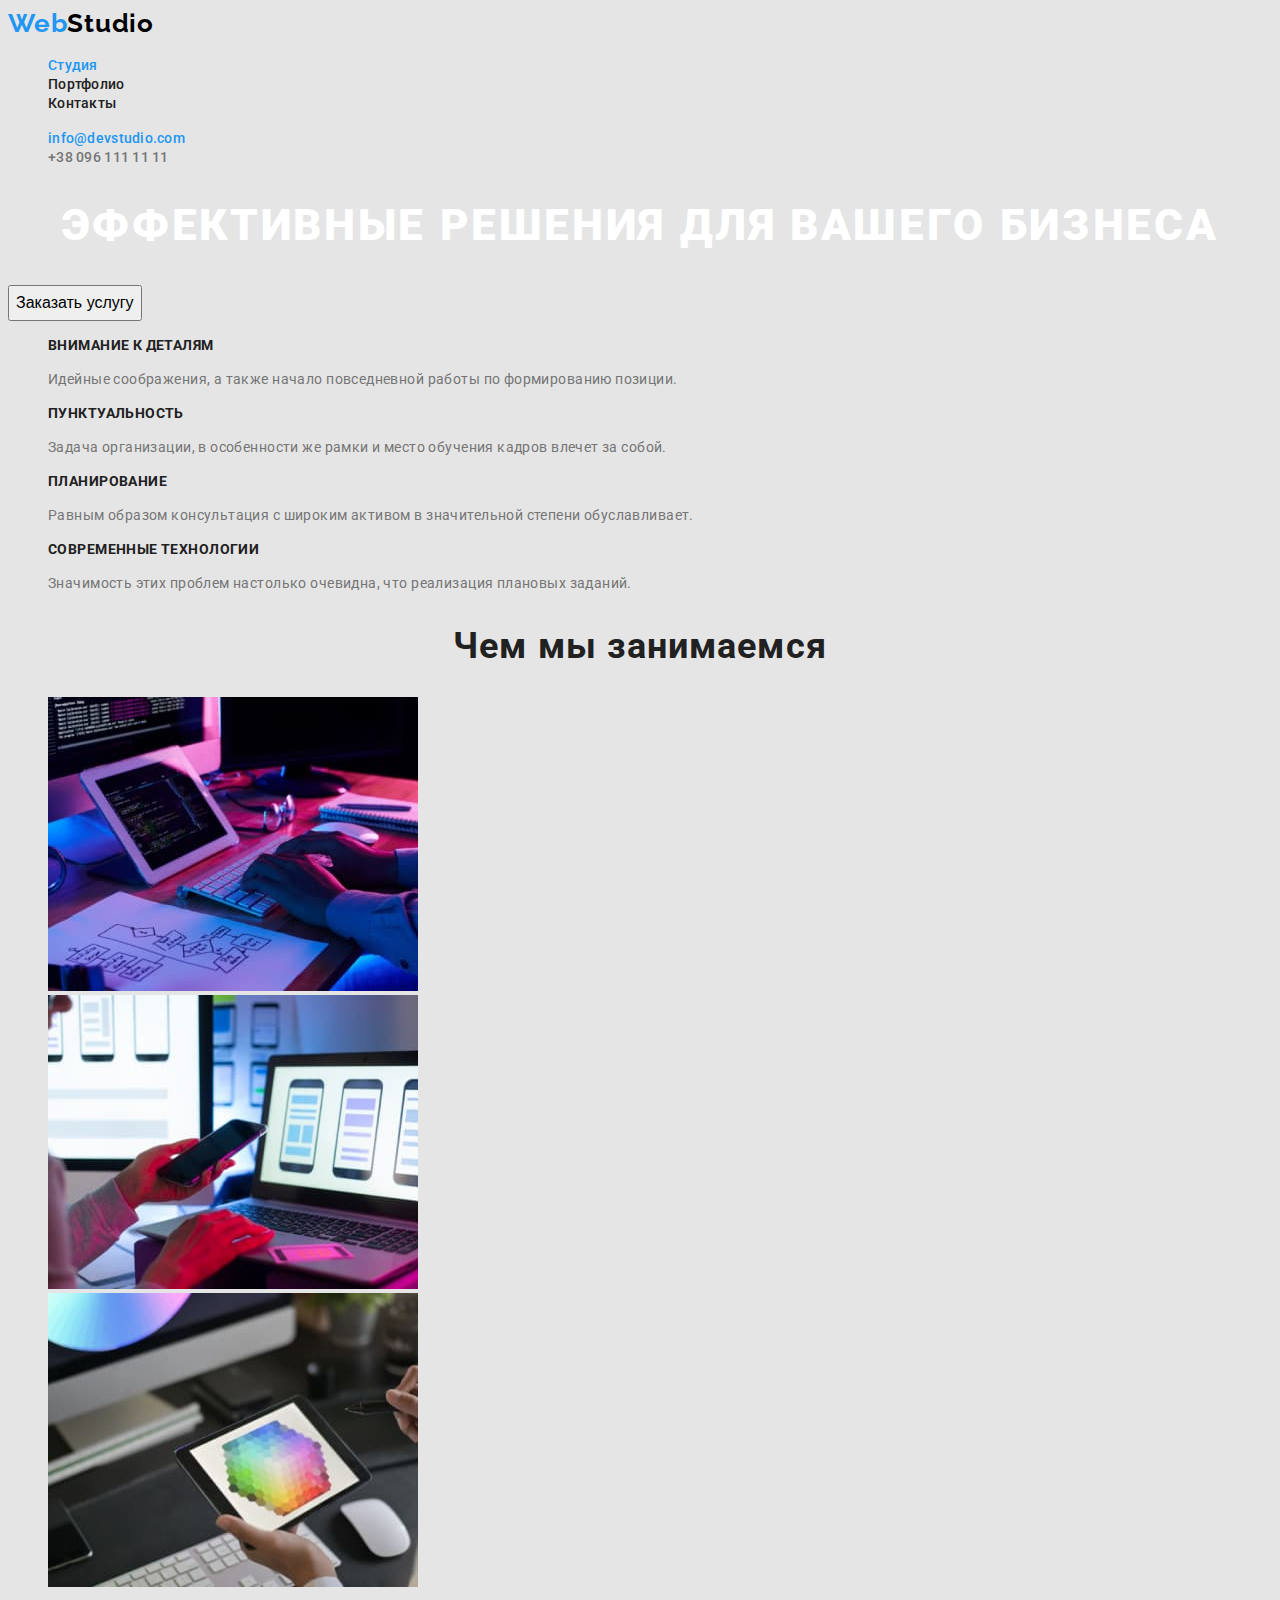
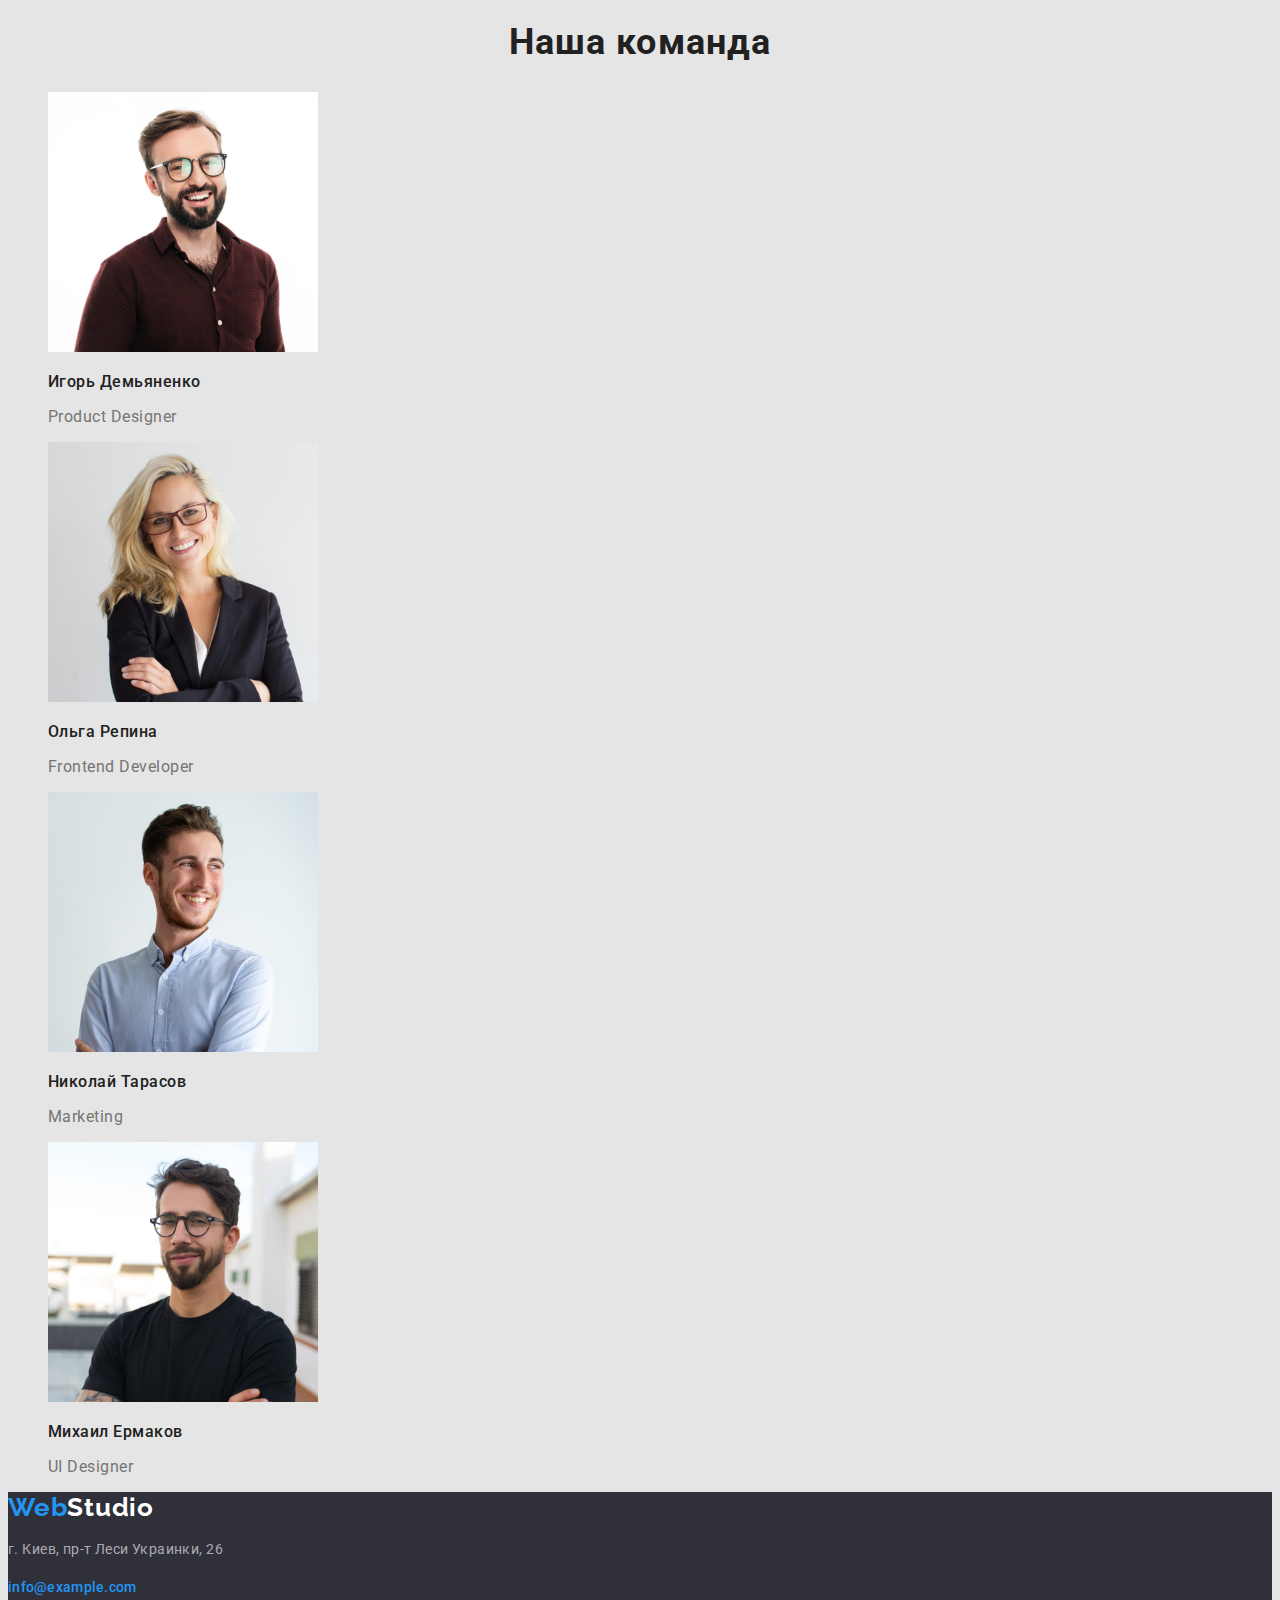
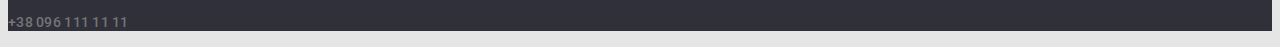
<file: index.html>
<!DOCTYPE html>
<html lang="ru">
<head>
    <meta charset="UTF-8">
    <meta http-equiv="X-UA-Compatible" content="IE=edge">
    <meta name="viewport" content="width=device-width, initial-scale=1.0">
    <title>Домашка №2 </title>
    <link href="https://fonts.googleapis.com/css2?family=Raleway:wght@700&family=Roboto:wght@400;500;700;900&display=swap" rel="stylesheet">
     
    <link rel="stylesheet" href="./css/styles.css">
</head>
 
     
<body>
    <!-- Шапка -->
    <header>
        <a href = "" class="link-webstydio web">Web<span class = "span-stydio stydio">Studio</span></a>
        <!-- Навигация -->
        <nav>
        <ul class = "nav">
            <li><a href = "./index.html" class="link-nav one">Студия</a></li>
            <li><a href = "./portfolio.html" class="link-nav">Портфолио</a></li>
            <li><a href = "" class="link-nav">Контакты</a></li>
        </ul>
    </nav>
    <ul class = "contact">
        <li><a href = "malto:info@devstudio.com" class="link-nav email">info@devstudio.com</a></li>
        <li><a href = "tel:+380961111111" class="link-nav tel">+38 096 111 11 11</a></li>
    </ul>
    <section>
        <h1 class = "header-title">Эффективные решения для вашего бизнеса</h1>
        <button class = "service">Заказать услугу</button>
    </section>

    </header>
    <!-- Основной контент -->
    <main>
        <section>
            <h2 class = "title-list" hidden>Наши усовершенствования</h2>
            <ul class = "list">
                <li>
                    <h3 class = li-title>Внимание к деталям</h3>
                    <p class = "text">Идейные соображения, а также начало повседневной работы по формированию позиции.</p>
                </li>
                <li>
                    <h3 class = "li-title">Пунктуальность</h3>
                    <p class = "text">Задача организации, в особенности же рамки и место обучения кадров влечет за собой.</p>
                </li>
                <li>
                    <h3 class = "li-title">Планирование</h3>
                    <p class = "text">Равным образом консультация с широким активом в значительной степени обуславливает.</p>
                </li>
                <li>
                    <h3 class = "li-title">Современные технологии</h3>
                    <p class = "text">Значимость этих проблем настолько очевидна, что реализация плановых заданий.</p>
                </li>
            </ul>
        </section>
        <!--Наши преимущества-->
        <section>
            <h2 class = "title-list">Чем мы занимаемся</h2>
            <ul class = "list">             
                <li><img src = "images/photo1.jpg" width = "370" alt = "работа на ноутбуке над кодом приложения" /></li>
                <li><img src = "images/photo2.jpg" width = "370" alt = "работа над мобильным приложением" /></li>
                <li><img src = "images/photo3.jpg" width = "370" alt = "работа на ноутбуке с цветом" /></li>
            </ul>
            
        </section>
        <section>
            <h2 class = "title-list">Наша команда</h2>

                 <ul class = "list">
                    <li>
                        <img src = "images/img2.jpg" width = "270" alt = "Product Designer" />               
                        <h3 class = "username">Игорь Демьяненко</h3>                
                        <p class = "profession" lang = "en">Product Designer</p>
                    </li>
                    <li>                   
                        <img src = "images/img3.jpg" width = "270" alt = "Frontend Developer" />                   
                        <h3 class = "username">Ольга Репина</h3>             
                        <p class = "profession" lang = "en">Frontend Developer</p>
                    </li>
                    <li>                   
                        <img src = "images/imga.jpg" width = "270" alt = "Marketing" />                   
                        <h3 class = "username">Николай Тарасов</h3>             
                        <p class = "profession" lang = "en">Marketing</p>
                    </li>
                    <li>                   
                        <img src = "images/img1.jpg" width = "270" alt = "UI Designer" />                   
                        <h3 class = "username">Михаил Ермаков</h3>             
                        <p class = "profession" lang = "en">UI Designer</p>
                    </li>
                </ul>     
        </section>
    </main>
    <footer class = "footer">
        <!--Логотип-->
        <a href = "" class="link-webstydio web">Web<span class = "span-stydio-footer stydio">Studio</span></a>
        <address>
            <p class = "address">г. Киев, пр-т Леси Украинки, 26</p>
            
            <p><a href = "mailto:info@example.com" class="link-nav email">info@example.com</a></p>
            <p><a href = "tel:+380961111111" class="link-nav tel">+38 096 111 11 11</a></p>             
        </address>
    </footer>   
</body>
</html>
</file>
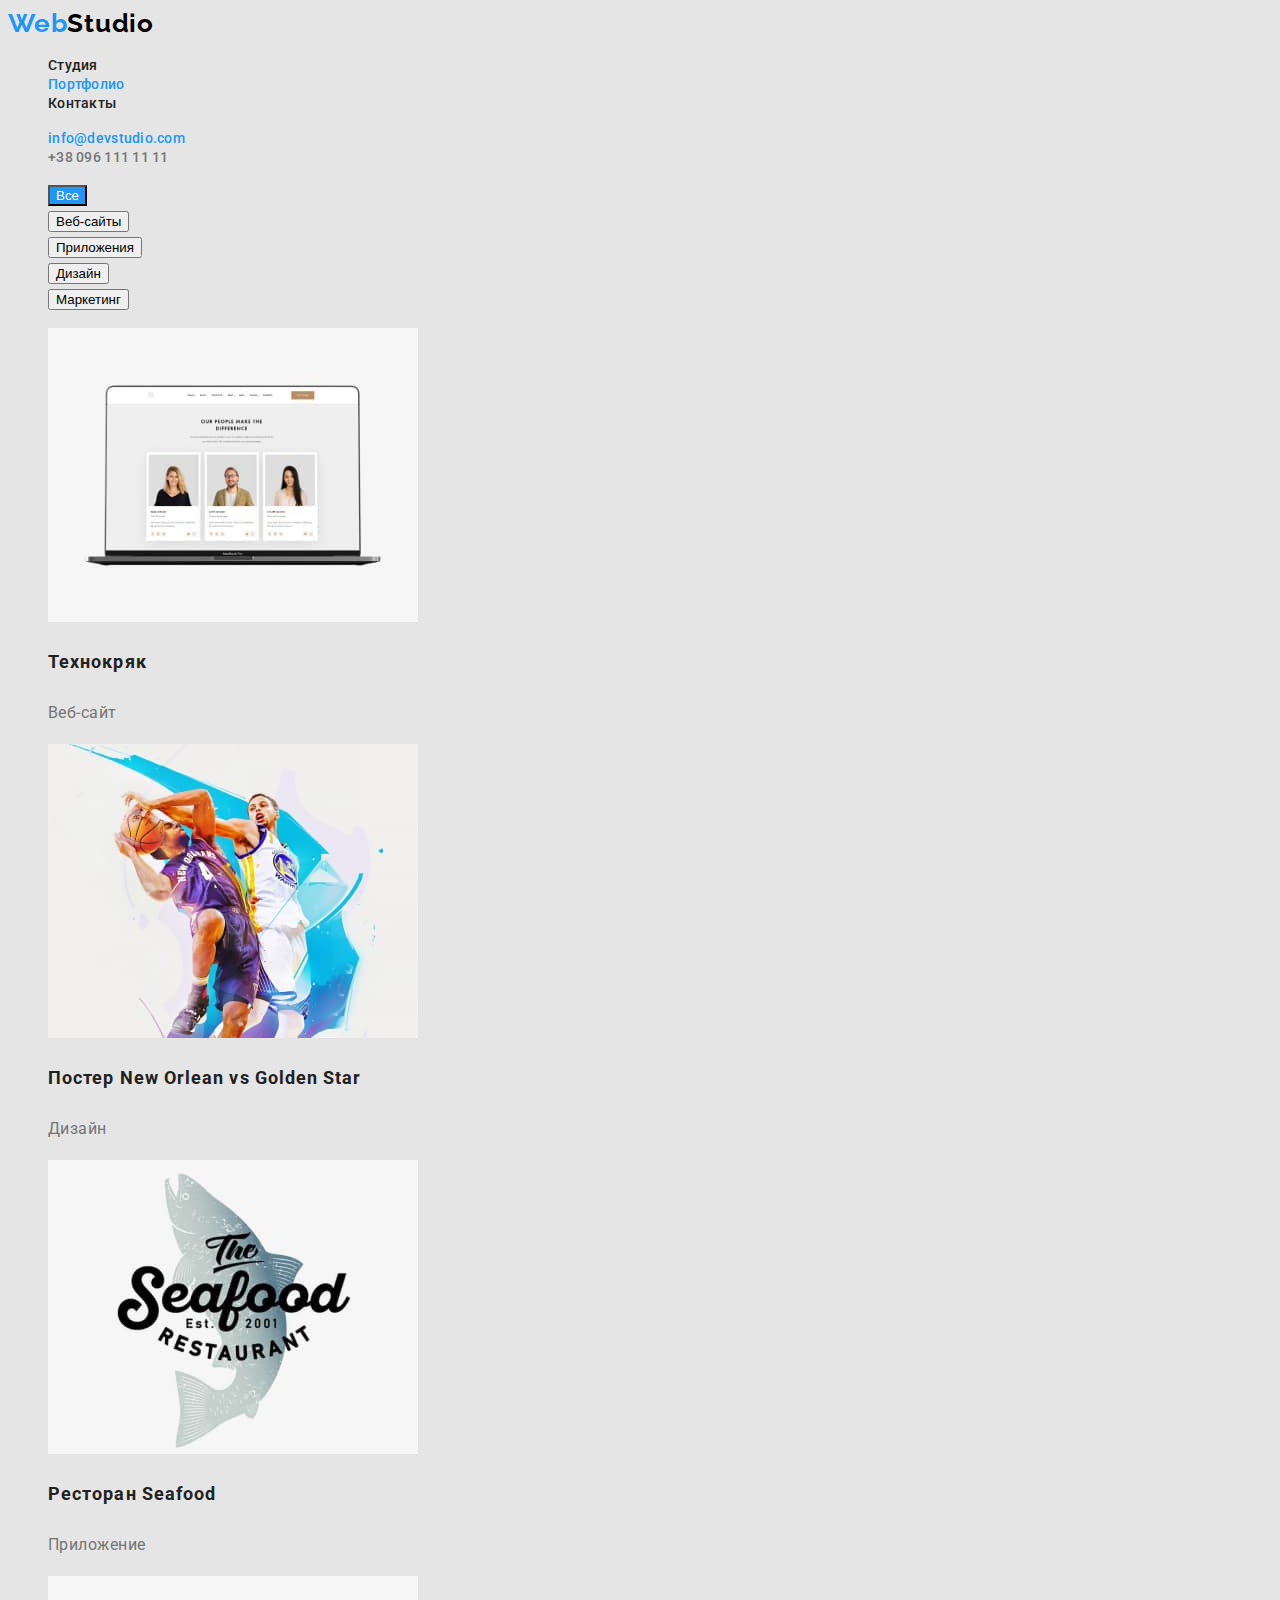
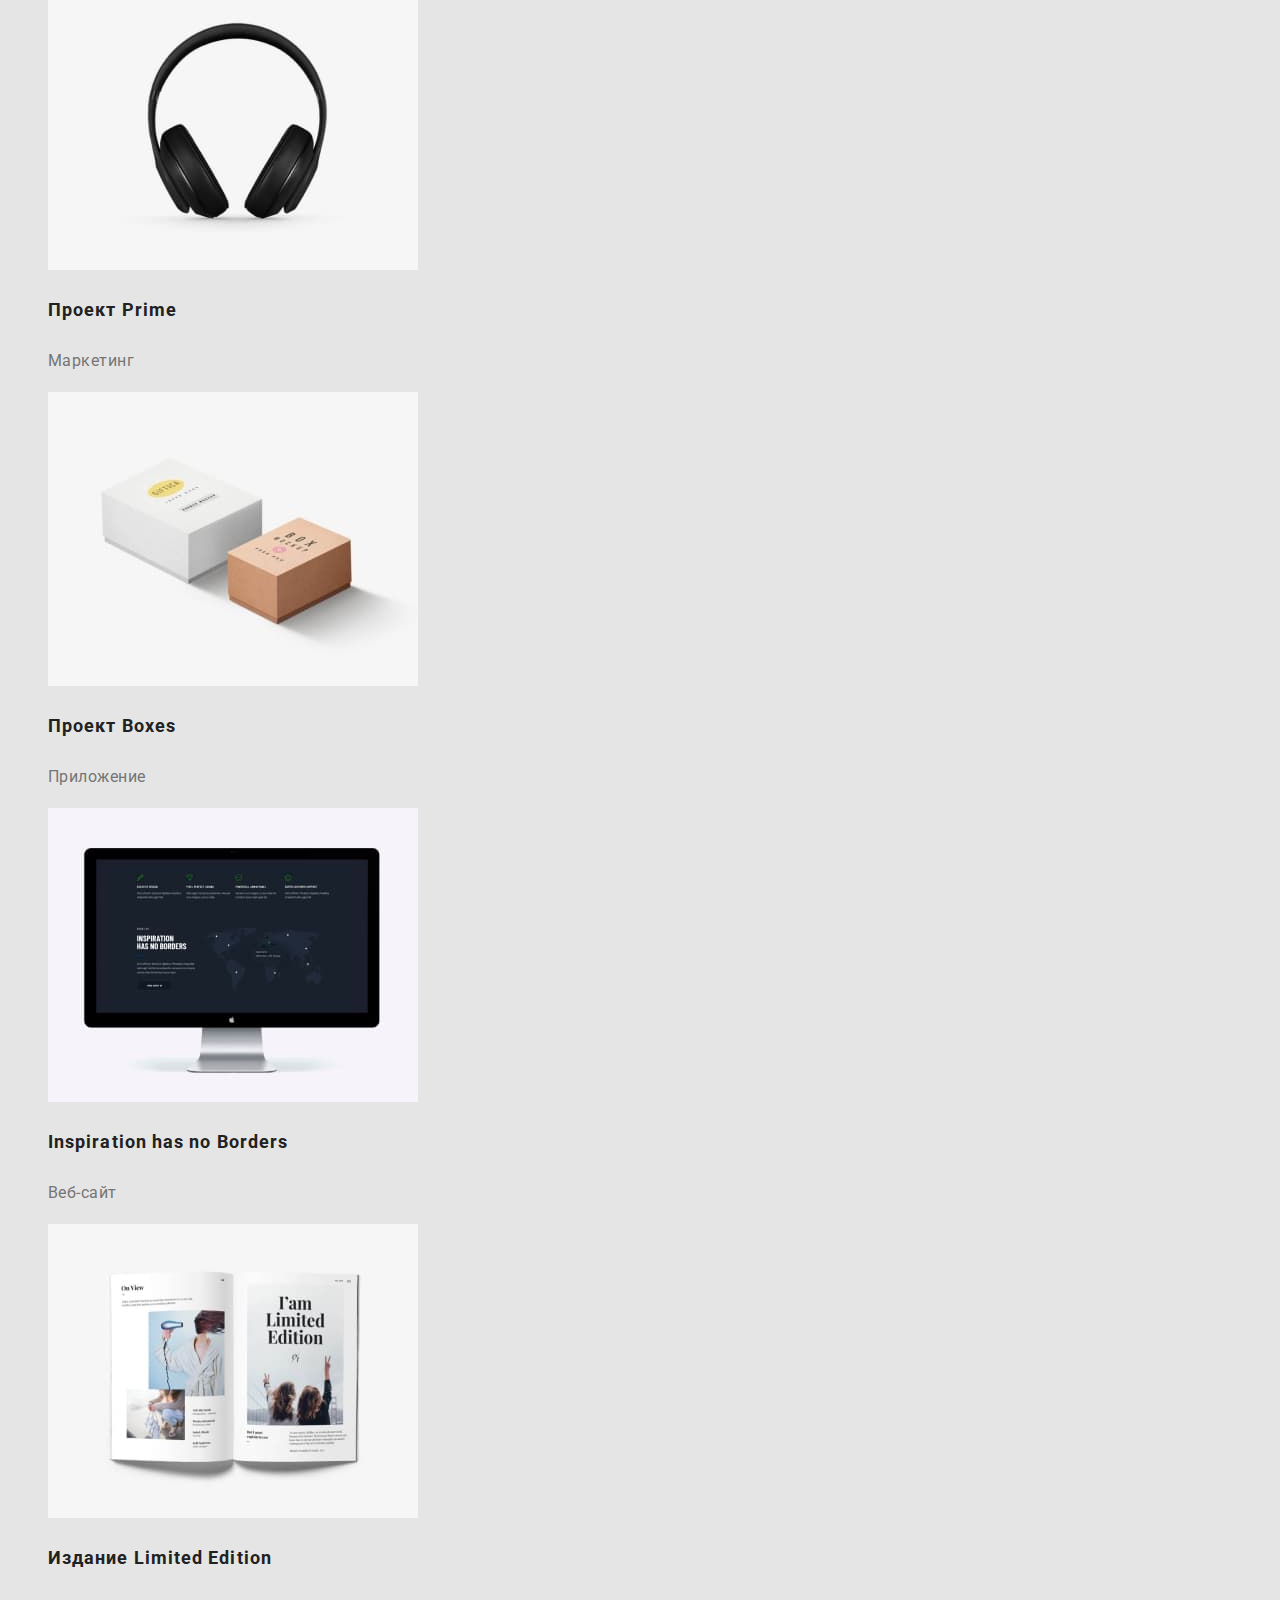
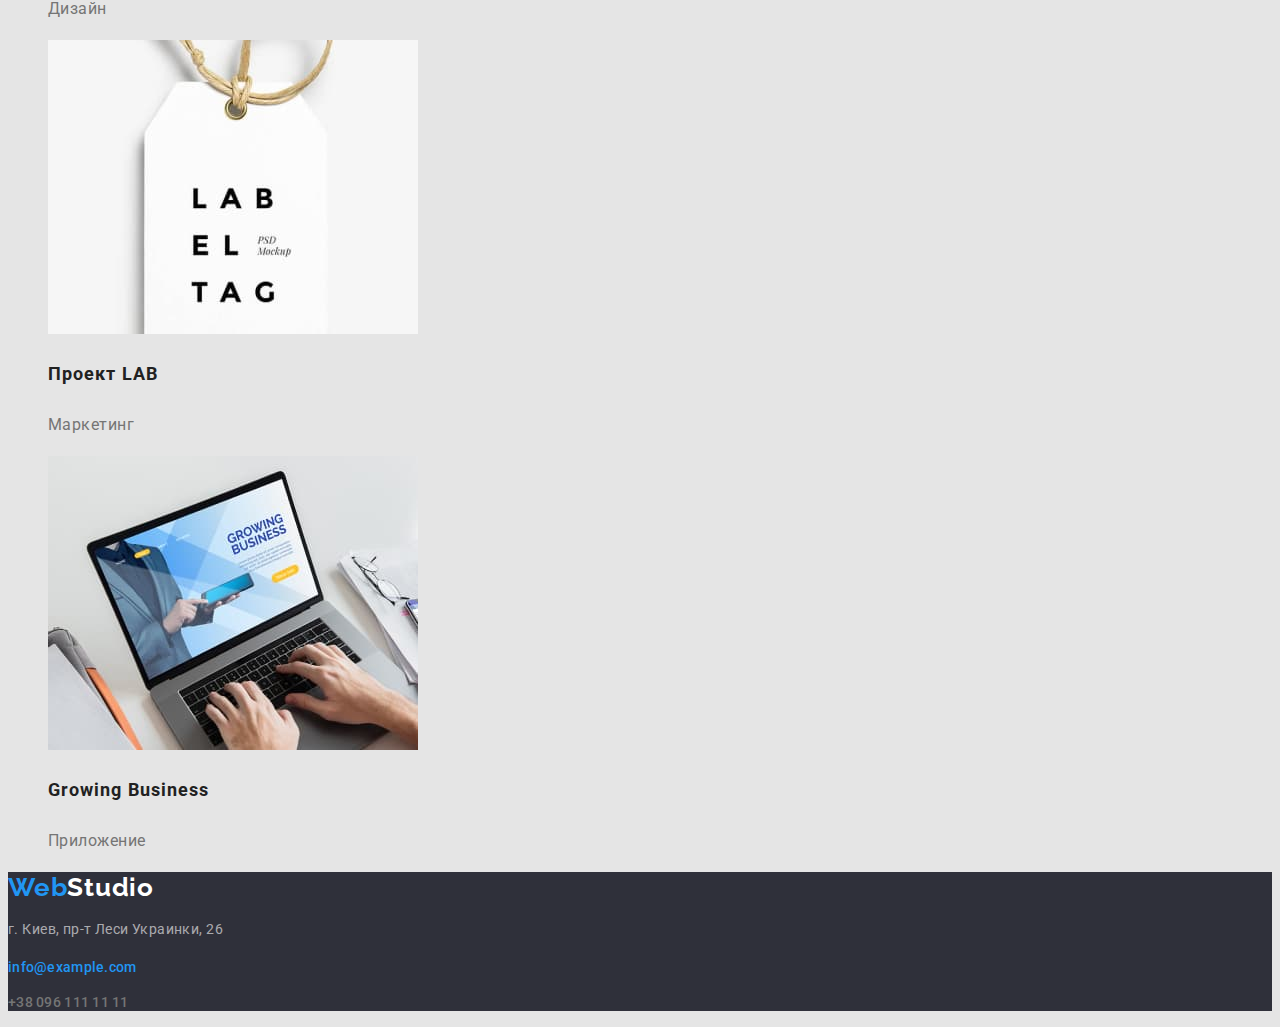
<file: portfolio.html>
<!DOCTYPE html>
<html lang="ru">
<head>
    <meta charset="UTF-8">
    <meta http-equiv="X-UA-Compatible" content="IE=edge">
    <meta name="viewport" content="width=device-width, initial-scale=1.0">
    <title>Домашка №2-Портфолио</title>  
    <link href="https://fonts.googleapis.com/css2?family=Raleway:wght@700&family=Roboto:wght@400;500;700;900&display=swap" rel="stylesheet"> 
     
    <link rel="stylesheet" href="./css/styles.css">
</head>
<body>
      <!-- Шапка -->
      <header>
        <a href = "" class="link-webstydio web"> Web<span class = "span-stydio stydio">Studio</span></a>
        <!-- Навигация -->
        <nav>
        <ul class = "nav">
            <li><a href = "./index.html" class="link-nav">Студия</a></li>
            <li><a href = "./portfolio.html" class="link-nav portfolio">Портфолио</a></li>
            <li><a href = "" class="link-nav">Контакты</a></li>
        </ul>
    </nav>
    <ul class = "contact">
        <li><a href = "malto:info@devstudio.com" class="link-nav email">info@devstudio.com</a></li>
        <li><a href="tel:+380961111111" class="link-nav tel">+38 096 111 11 11</a></li>
    </ul>
    </header>
    <!--Основной контент-->
    <main>
        <!--Фильтры-->
        <section>
            <h2 hidden>Расширенный фильтр</h2>
            <ul class = "list"> 
                <li class = "filter"><button type="button" class = "item-filter">Все</button></li>
                <li class = "filter"><button type="button">Веб-сайты</button></li>
                <li class = "filter"><button type="button">Приложения</button></li>
                <li class = "filter"><button type="button">Дизайн</button></li>
                <li class = "filter"><button type="button">Маркетинг</button></li>
            </ul>
            <!--Карточки портфолио-->
            <ul class="list">        
                <li>
                    <img src = "./images/imgf.jpg" width = "370" height="294" alt = "Веб-сайт">
                    <h3 class = "title-section">Технокряк</h3>
                    <p class = "text-item">Веб-сайт</p>
                </li>
                <li>
                    <img src = "./images/img1f.jpg" width = "370" height="294" alt = " Матч двух баскетбольных команд New Orlean vs Golden Star">
                    <h3 class = "title-section">Постер New Orlean vs Golden Star</h3>
                    <p class = "text-item">Дизайн</p>
                </li>
                <li>
                    <img src = "./images/img2f.jpg" width = "370" height="294" alt = "Логотип Ресторан Seafood">
                    <h3 class = "title-section">Ресторан Seafood</h3>
                    <p class = "text-item">Приложение</p>
                </li>        
                <li>
                    <img src = "./images/imgf3.jpg" width = "370" height="294" alt = "Наушеники">
                    <h3 class = "title-section">Проект Prime</h3>
                    <p class = "text-item">Маркетинг</p>
                </li>
                <li>
                    <img src="./images/imgf4.jpg" width = "370" height="294" alt = "Небольшие коробки">
                    <h3 class = "title-section">Проект Boxes</h3>
                    <p class = "text-item">Приложение</p>
                </li>
                <li>
                    <img src="./images/imgf5.jpg" width = "370" height="294" alt = "У вдохновения нет границ">
                    <h3 class = "title-section" lang="en">Inspiration has no Borders</h3>
                    <p class = "text-item">Веб-сайт</p>
                </li>        
                <li>
                    <img src="./images/imgf6.jpg" width = "370" height="294" alt = "Ограниченное издание">
                    <h3 class = "title-section">Издание Limited Edition</h3>
                    <p class = "text-item">Дизайн</p>
                </li>
                <li>
                    <img src="./images/imgf7.jpg" width = "370" height="294" alt = "Проект LAB">
                    <h3 class = "title-section">Проект LAB</h3>
                    <p class = "text-item">Маркетинг</p>
                </li>
                <li>
                    <img src="./images/imgf8.jpg" width = "370" height="294" alt = "Разработка бизнес приложения на ноутбуке">
                    <h3 class = "title-section" lang="en">Growing Business</h3>
                    <p class = "text-item">Приложение</p>
                </li>
            </ul>
        </section>
    </main>

    <!-- Футер-->
    <footer class = "footer">
        <!--Логотип-->
        <a href = "" class="link-webstydio web">Web<span class = "span-stydio-footer stydio">Studio</span></a>
        <address>
            <p class = "address">г. Киев, пр-т Леси Украинки, 26</p>
            
            <p><a href = "mailto:info@example.com" class="link-nav email">info@example.com</a></p>
            <p><a href = "tel:+380961111111" class="link-nav tel">+38 096 111 11 11</a></p>             
            
        </address>


    </footer>
    
</body>
</html>
</file>
<file: css/styles.css>
:root {
  --primary-color: #ffffff;
  --webstydio-link: #2196F3;
  --title-text: #212121;
  --text-color: #757575;
  --contact-color: rgba(255, 255, 255, 0.6);
}

body {
  background-color: #E5E5E5;
  font-family: 'Roboto', sans-serif;
}

.link-webstydio {
  color: var(--webstydio-link);
  text-decoration: none;  
}
.web,
.stydio {
  font-family: Raleway;
  font-style: normal;
  font-weight: 700;
  font-size: 26px;
  line-height: calc(31 / 26);
  letter-spacing: 0.03em;
}

.link-webstydio:hover {
  text-decoration: underline;
}

.span-stydio {
  color: #000000;
}

.nav,
.contact {
  list-style: none;
  text-decoration: none; 
  font-style: normal;  
}

 

.link-nav {
  text-decoration: none;    
  font-style: normal;
  font-weight: 500;
  font-size: 14px;
  line-height: calc(16 / 14);
  letter-spacing: 0.02em;
  color: var(--title-text);
}

.link-nav.tel {
  color: var(--text-color);   
  font-style: normal;
  font-weight: 500;
  font-size: 14px;
  line-height: calc(16 / 14);
  letter-spacing: 0.02em;
}

.link-nav:hover {
  text-decoration: underline;
}

  .link-nav.one {
  color: var(--webstydio-link);   
  font-style: normal;
  font-weight: 500;
  font-size: 14px;
  line-height: calc(16 / 14);
  letter-spacing: 0.02em;
}



 

.link-nav.one:hover,
.link-nav.one:focus {
  color: var(--webstydio-link);
}

 

.link-nav.email:link {
  color: var(--webstydio-link);
}

.link-nav.email {   
  font-style: normal;
  font-weight: 500;
  font-size: 14px;
  line-height: calc(16 / 14);
  letter-spacing: 0.02em;
}

.link-nav.email:hover {
  color: var(--webstydio-link);
}

.header-title {   
  font-style: normal;
  font-weight: 900;
  font-size: 44px;
  line-height: calc(60 / 44);
  /* or 136% */

  text-align: center;
  letter-spacing: 0.06em;
  text-transform: uppercase;
  color: var(--primary-color);
}

.service {   
  font-style: normal;
  font-weight: 500;
  font-size: 16px;
  line-height: calc(30 / 16);
}
 

.service:hover {
  background-color: var(--webstydio-link);
  color: var(--primary-color);
  cursor: pointer;
}

.li-title {   
  font-style: normal;
  font-weight: 700;
  font-size: 14px;
  line-height: calc(16 / 14);
  letter-spacing: 0.03em;
  text-transform: uppercase;
  color: var(--title-text);
}

.text {   
  font-style: normal;
  font-weight: normal;
  font-size: 14px;
  line-height: calc(24 / 14);
  /* or 171% */
  letter-spacing: 0.03em;
  color: var(--text-color);
}

.title-list {   
  font-style: normal;
  font-weight: 700;
  font-size: 36px;
  line-height: calc(42 / 36);
  text-align: center;
  letter-spacing: 0.03em;
  color: var(--title-text);
}

.username {   
  font-style: normal;
  font-weight: 500;
  font-size: 16px;
  line-height: calc(19 / 16);
  /* identical to box height */   
  letter-spacing: 0.03em;
  color: var(--title-text);
}

.profession {   
  font-style: normal;
  font-weight: normal;
  font-size: 16px;
  line-height: calc(19 / 16);
  /* identical to box height */   
  letter-spacing: 0.03em;
  color: var(--text-color);
}

.list {
  list-style: none;
}

.contact.footer {   
  font-style: normal;
  font-weight: normal;
  font-size: 14px;
  line-height: calc(24 / 14);
  /* or 171% */
  letter-spacing: 0.03em;
  color: var(--contact-color);  
}

.contact.footer:hover {
  color: var(--contact-color);
  text-decoration: underline;  
}

.address {
  color: var(--contact-color);    
  font-style: normal;
  font-weight: normal;
  font-size: 14px;
  line-height: calc(24 / 14);
  /* or 171% */
letter-spacing: 0.03em;
}

.footer {
  background: #2F303A;
}

.span-stydio-footer {
  color:var(--primary-color);
}
      /*Портфолио*/
.link-nav.portfolio {
  color: var(--webstydio-link);
}

 

.item-filter {
  background-color: var(--webstydio-link);
  color:var(--primary-color);
}

.filter {   
  font-style: normal;
  font-weight: 500;
  font-size: 16px;
  line-height: calc(26 / 16);
  /* identical to box height, or 162% */   
  letter-spacing: 0.03em;
  color: var(--title-text);
}

.title-section {  
font-style: normal;
font-weight: bold;
font-size: 18px;
line-height: calc(36 / 18);
/* identical to box height, or 200% */
letter-spacing: 0.06em;
color: var(--title-text);
}

.text-item {   
  font-style: normal;
  font-weight: normal;
  font-size: 16px;
  line-height: calc(30 / 16);
  /* identical to box height, or 187% */
  letter-spacing: 0.03em;
  color: var(--text-color);
}
</file>
